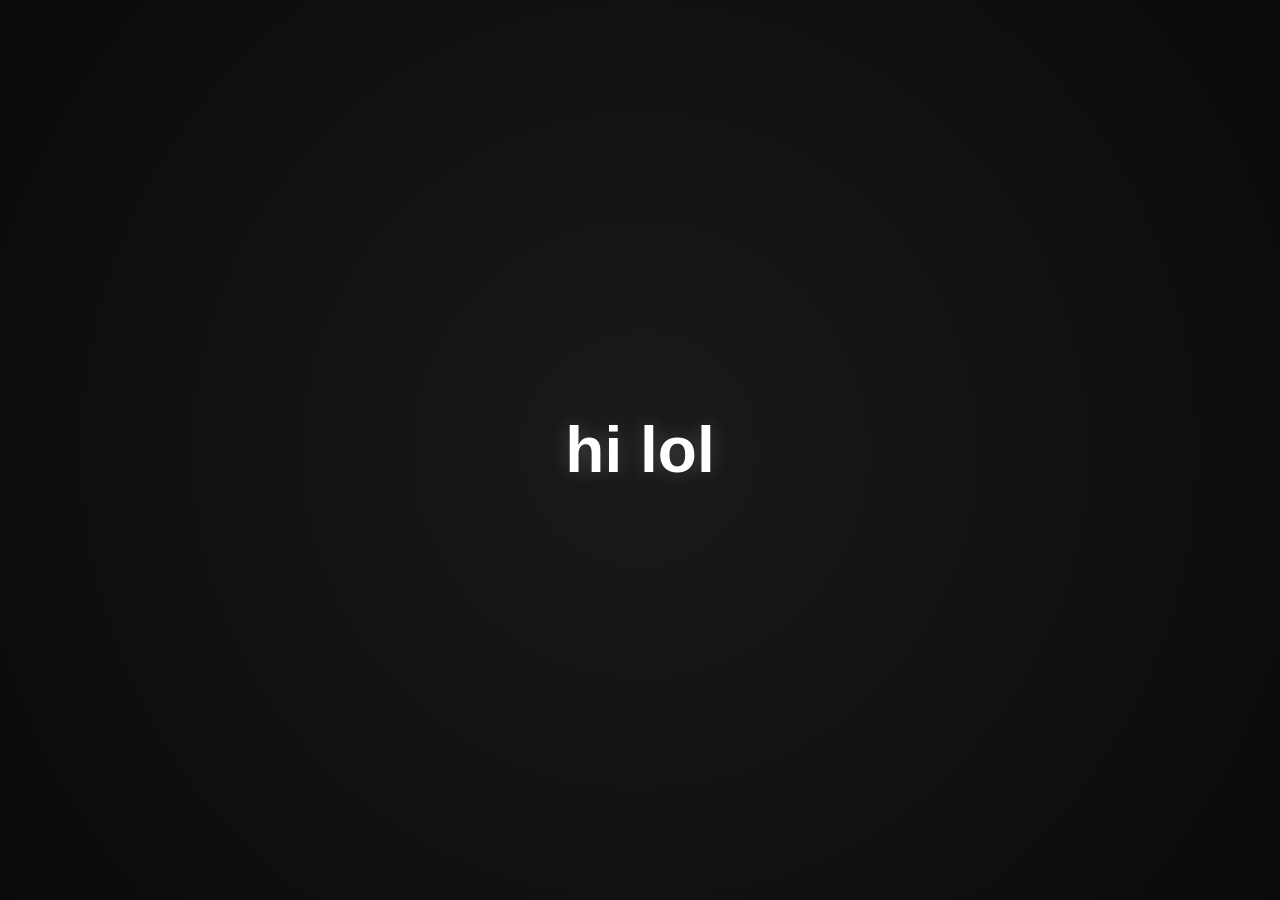
<file: index.html>
<!DOCTYPE html>
<html lang="en">
<head>
    <meta charset="UTF-8">
    <meta name="viewport" content="width=device-width, initial-scale=1.0">
    <title>hi lol</title>

    <style>
        * {
            margin: 0;
            padding: 0;
            box-sizing: border-box;
        }

        body {
            background: radial-gradient(circle, #1a1a1a 0%, #0a0a0a 100%);
            height: 100vh;
            display: flex;
            justify-content: center;
            align-items: center;
            overflow: hidden;
            font-family: Arial, sans-serif;
        }

        h1 {
            color: white;
            font-size: 4rem;
            opacity: 0;
            text-shadow: 0 0 20px rgba(255, 255, 255, 0.2);
            animation: fadeIn 2s ease forwards, float 3s ease-in-out infinite alternate;
            transition: all 0.3s ease;
        }

        h1:hover {
            cursor: pointer;
            color: #a79dcc;
            text-shadow: 0 0 30px #a79dcc;
            transform: scale(1.05);
        }

        @keyframes fadeIn {
            from {
                opacity: 0;
                transform: translateY(20px);
            }
            to {
                opacity: 1;
                transform: translateY(0);
            }
        }

        @keyframes float {
            from { transform: translateY(0px); }
            to { transform: translateY(-10px); }
        }
    </style>
</head>
<body>
    <h1>hi lol</h1>
</body>
</html>
</file>
